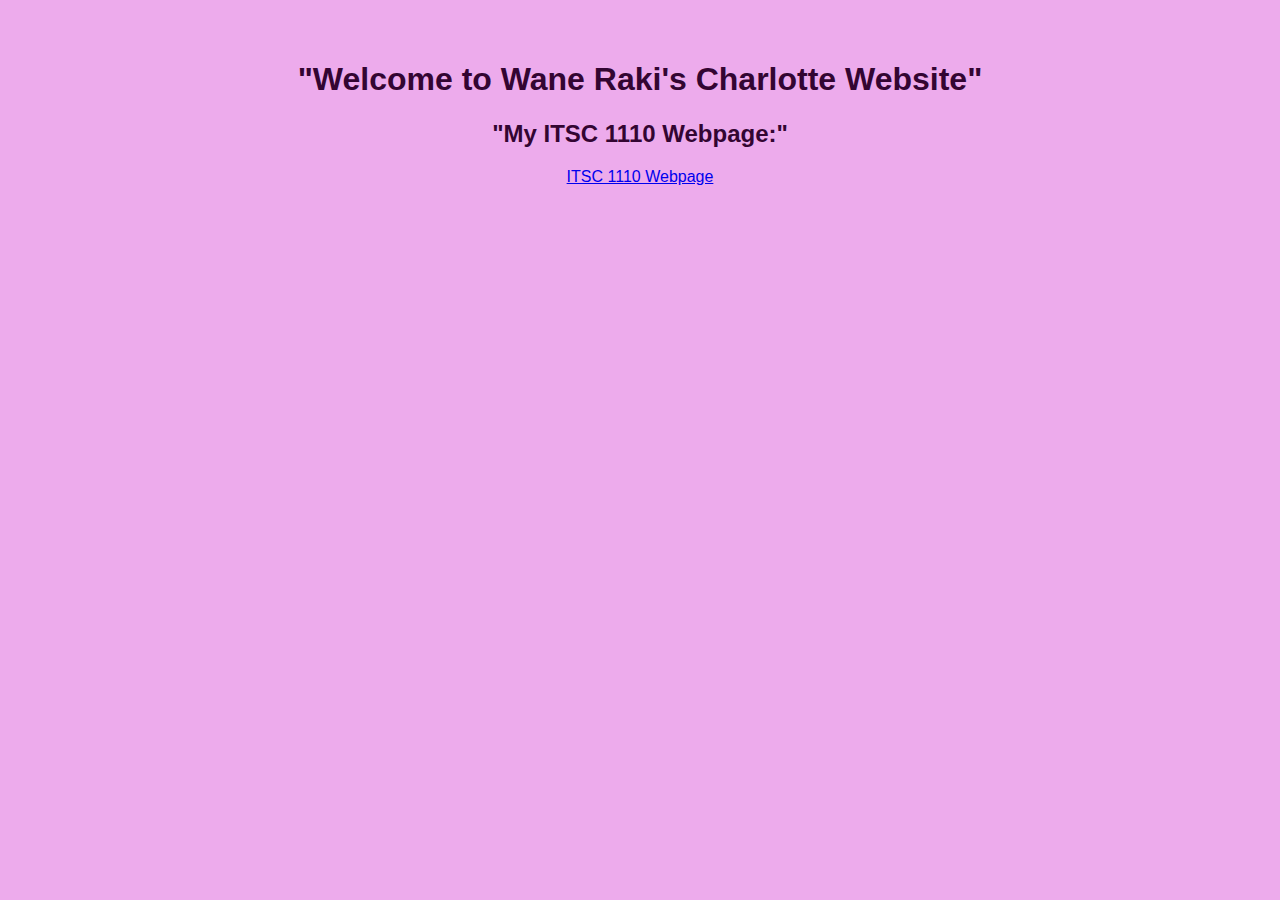
<file: index.html>
<!DOCTYPE html>
<html lang="en">
<head>
    <meta charset="UTF-8">
    <meta name="viewport" content="width=device-width, initial-scale=1.0">
    <title>Raki's Charlotte Website</title>
    <style>
        body {

            background-color: hsl(301, 64%, 80%);
            padding: 20px;
            border-radius: 5px;
            margin: 20px;
            font-family: Arial, sans-serif;
            color: hsl(301, 82%, 11%);
            text-align: center;
        }
    </style>
</head>
<body>
    <header>
        <h1>"Welcome to Wane Raki's Charlotte Website"</h1>
    </header>
    <Main>
        <h2>"My ITSC 1110 Webpage:"</h2>
        <a href="itsc1110/index.html"> 
            ITSC 1110 Webpage

        </a>
    </Main>
    <footer></footer>
</body>
</html>
</file>
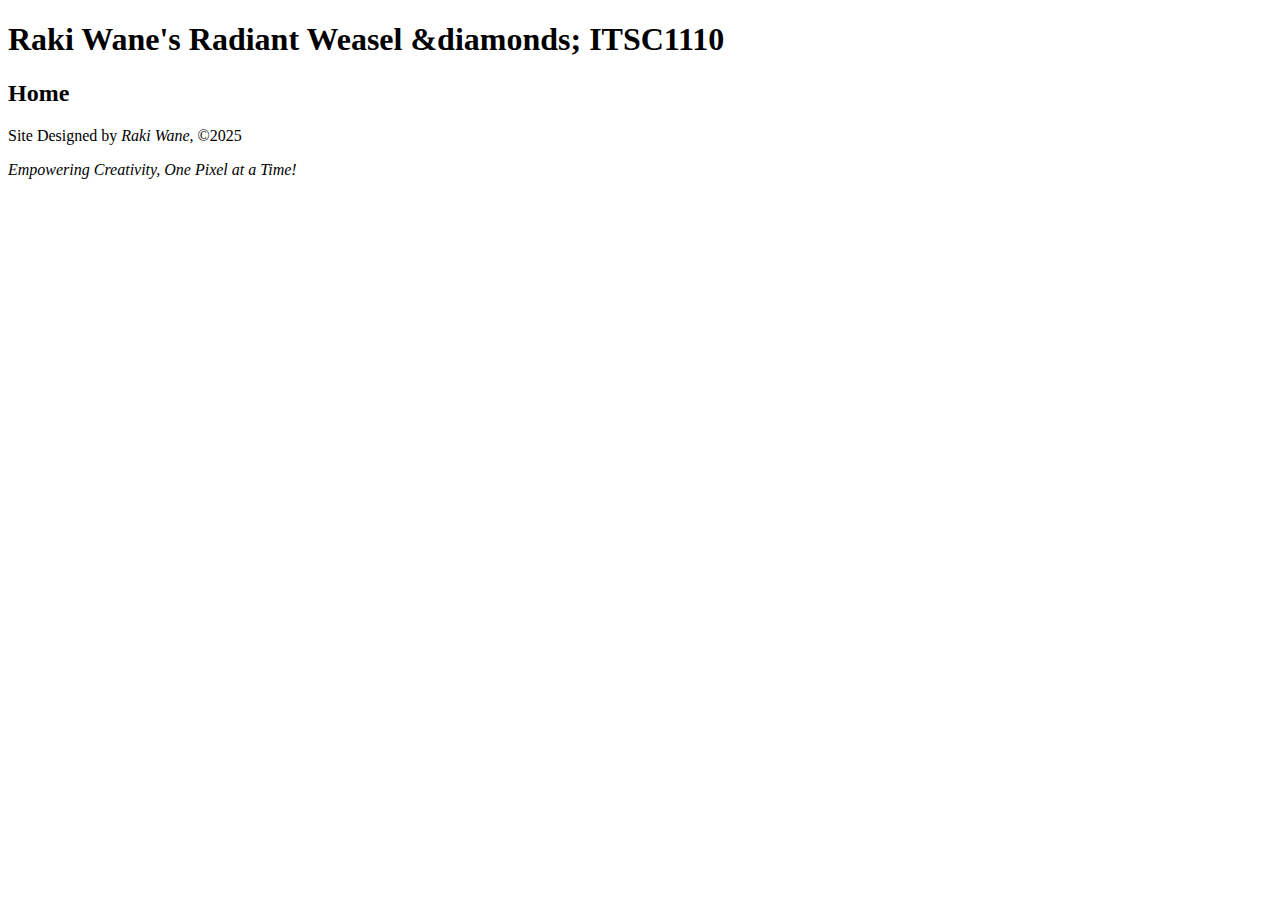
<file: itsc1110/index.html>
<!DOCTYPE html>

<html lang="en">

    <head>  

        <meta charset="UTF-8">  


        <title>Raki Wane's Radiant Weasel &diamonds; ITSC1110 &diamonds; Home</title>
        <link rel="stylesheet" href="styles/styles.css">

    </head>
    <body>  

        <header>
      
            <h1>Raki Wane's Radiant Weasel &diamonds; ITSC1110</h1>

        </header>

        <main>


            <h2>Home</h2>

          <!-- Add your content here using HTML tags such as h1, h2, img, a, div, etc. -->

        </main>

        <footer>

<!-- Put something like this on the bottom, but with your imaginary company and slogan -->

            <p>Site Designed by <em>Raki Wane</em>, &copy;2025</p>
            <p><em>Empowering Creativity, One Pixel at a Time!</em>

        </footer>

    </body>
</html>
</file>
<file: itsc1110/styles/styles.css>

</file>
